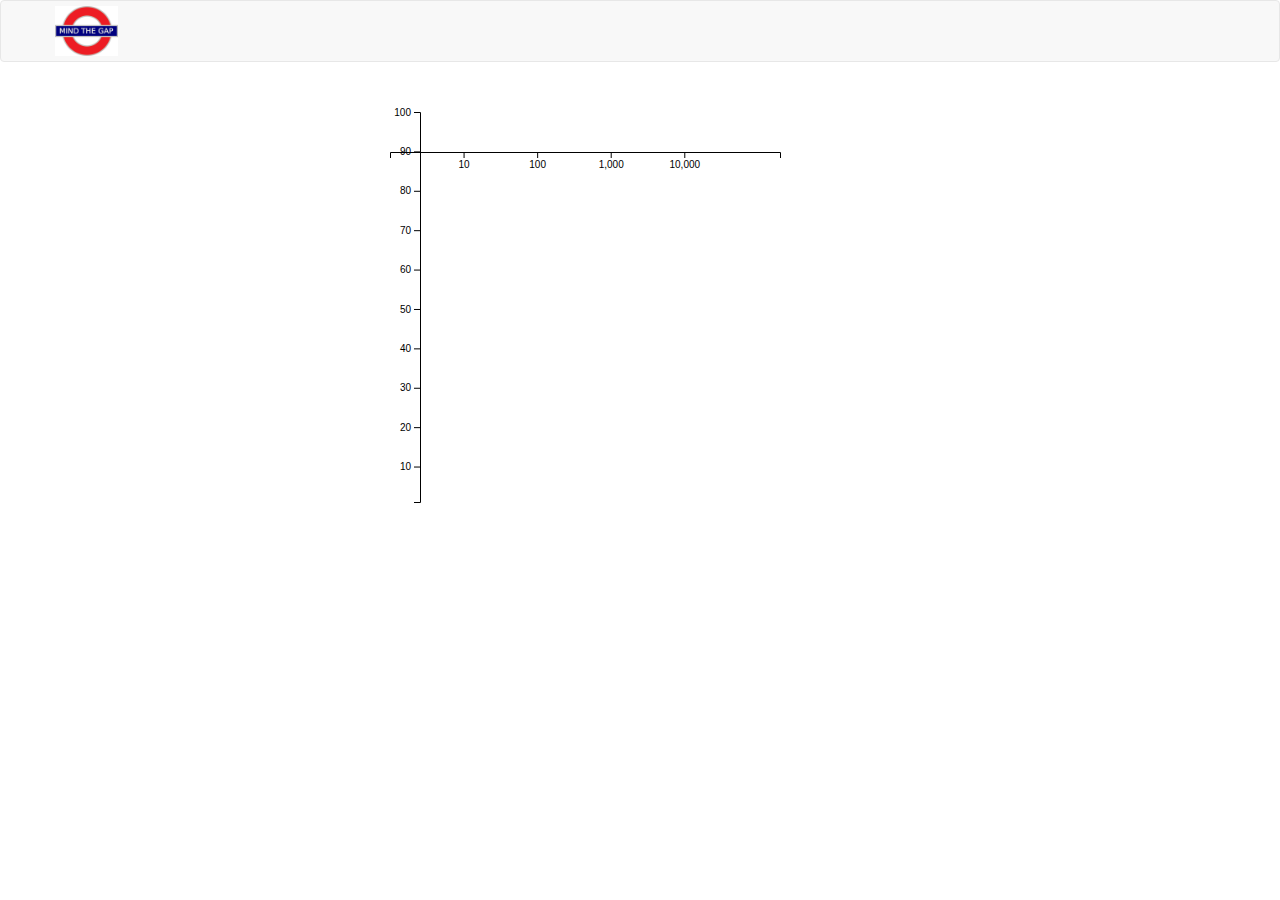
<file: trial.html>
<!doctype html>
<html>
<head>
    <meta charset="utf-8">
    <meta name="description" content="">
    <title>Gapminder Clone</title>
    <!-- Bootstrap -->
    <link rel="stylesheet" href="css/bootstrap.min.css">
    <!-- Custom styling -->
    <link rel="stylesheet" href="css/style.css">
</head>

<body>
    <nav class="navbar navbar-default">
        <div class="container">
            <a class="navbar-brand" href="#"><img id="logo" src="img/logo.png"></a>      
        </div>
    </nav>

    <!-- Bootstrap grid setup -->
    <div class="container">
        <div class="row">
            <div id="chart-area"></div>  
        </div>
    </div>

<!-- External JS libraries -->
<script src="js/jquery.min.js"></script>
<script src="js/bootstrap.min.js"></script>
<script src="js/d3.min.js"></script>
<!-- Custom JS -->
<script>
    var svg = d3.select('#chart-area').append('svg')
            .attr('height', 500)
            .attr('width', 500)

    console.log(svg)

    var xScale = d3.scaleLog()
                .domain([1,200000])
                .range([0, 390])
                
    var yScale = d3.scaleLinear()
                .domain([1,100])
                .range([390,0])

    yAxis =  d3.axisLeft(yScale)
                
    
    var xAxis = d3.axisBottom(xScale)
                .tickValues([10, 100, 1000, 10000])
                .tickFormat(function (d) {
        return xScale.tickFormat(4,d3.format(",d"))(d)
})

    group = svg.append('g')

    group.append('g')
        .attr('transform', 'translate(0, 50)')
        .call(xAxis)

    group.append('g')
    .attr('transform', 'translate(30, 10)')
    .call(yAxis)

</script>

</body>
</html>
</file>
<file: css/style.css>
#chart-area svg {
	margin-left: auto;
    margin-right: auto;
	display: block; 
	margin-top: 20px;
}

#logo {
	height:50px;
}

.navbar-brand {
	height: 60px;
	padding: 5px 0px;
}

.d3-tip{

	background-color: black;
	border-radius: 4%;
	padding: 5px;
	color:white;
	text-transform:capitalize
}

button{
	margin-top: 18px;
}
#slider-div{
	margin-top: 20px;}
</file>
